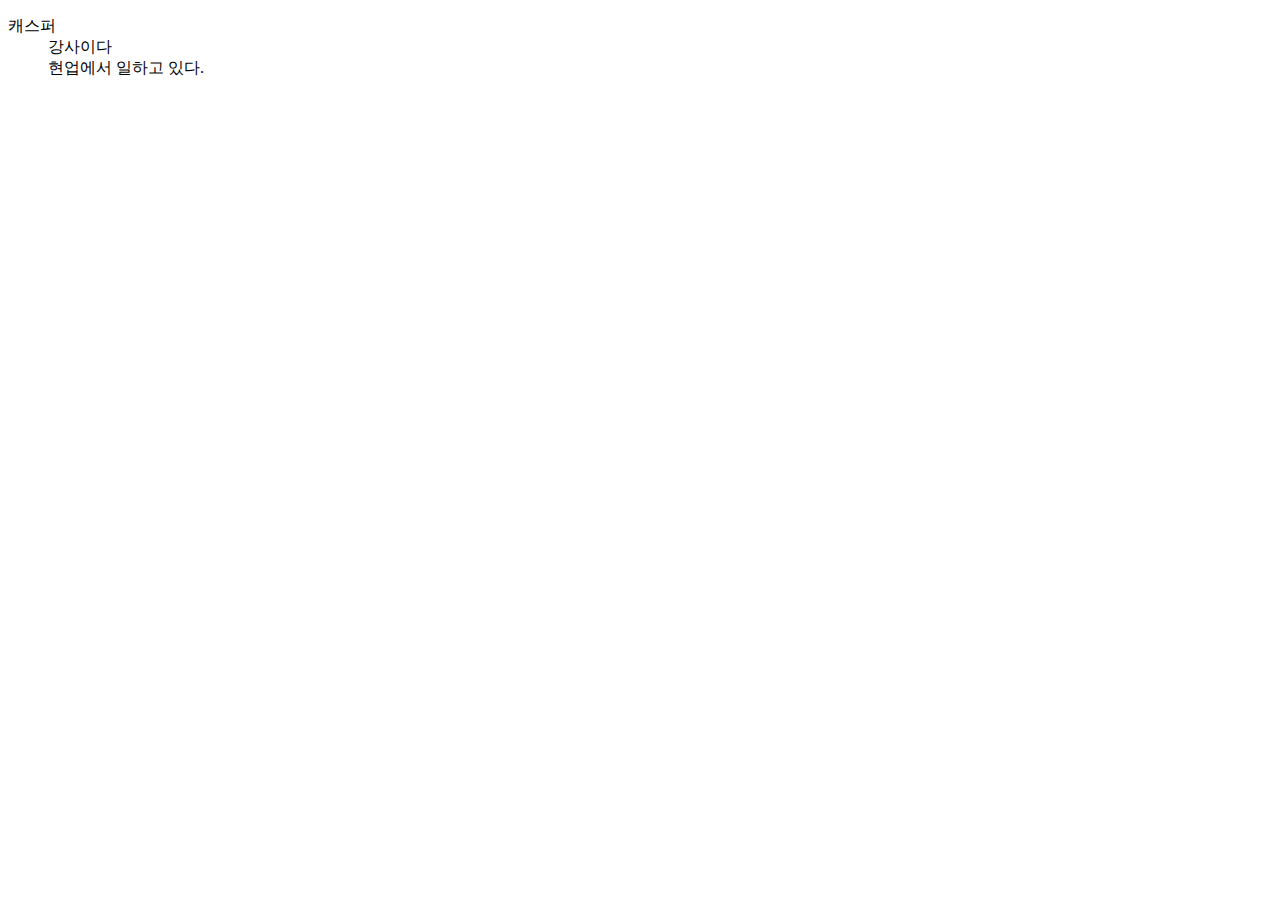
<file: chapter05-list.html>
<!DOCTYPE html>
<html lang="ko">
  <head>
    <title>멀티미디어 실습</title>
  </head>

  <body>
    <!-- <ol>
      <li>리스트</li>
      <li>리스트</li>
      <li>리스트</li>
      <li>리스트</li>
      <li>
        리스트
        <ul>
          <li>순서가 없는 하위 리스트</li>
        </ul>
      </li>
    </ol> -->
    <dl>
      <dt>캐스퍼</dt>
      <dd>강사이다</dd>
      <dd>현업에서 일하고 있다.</dd>
    </dl>
  </body>
</html>
</file>
